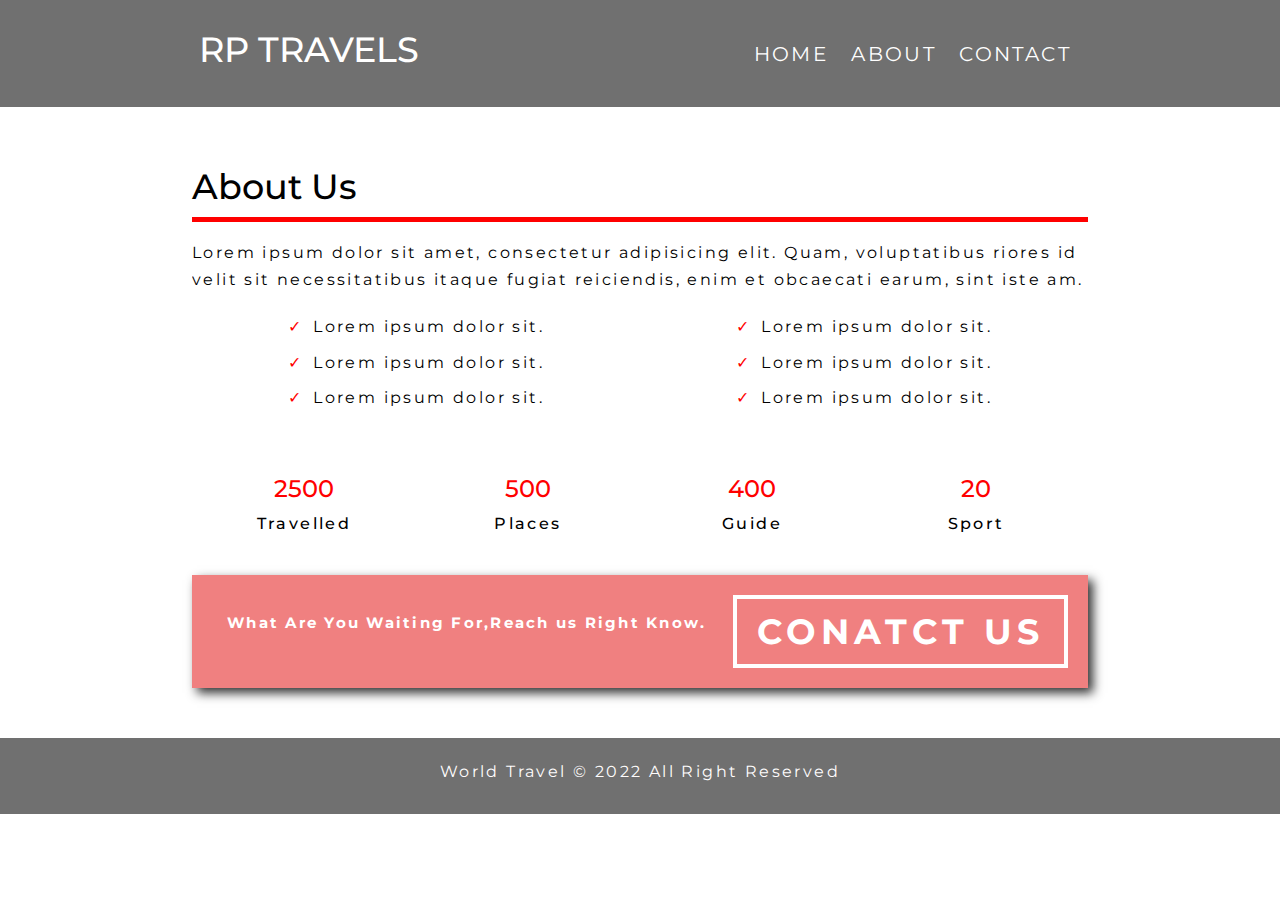
<file: Project -1/about.html>
<!DOCTYPE html>
<html lang="en">
<head>
    <meta charset="UTF-8">
    <meta http-equiv="X-UA-Compatible" content="IE=edge">
    <meta name="viewport" content="width=device-width, initial-scale=1.0">
    <link rel="stylesheet" href="./css/style.css">
    <link rel="stylesheet" href="https://cdnjs.cloudflare.com/ajax/libs/font-awesome/6.1.1/css/all.min.css" integrity="sha512-KfkfwYDsLkIlwQp6LFnl8zNdLGxu9YAA1QvwINks4PhcElQSvqcyVLLD9aMhXd13uQjoXtEKNosOWaZqXgel0g==" crossorigin="anonymous" referrerpolicy="no-referrer" />
    <title>TRAVEL THE WORLD | ABOUT US </title>
</head>
<body>

    <nav class="nav1 bg-dark">
        <div class="container1">
            <h1 class="logo text-light lg-heading">RP Travels</h1>
            <ul class="ni1">
                <li class="ni11"> <a href="./index.html">Home</a></li>
                <li class="ni11"> <a href="./about.html">About</a></li>
                <li class="ni11"> <a href="./contact.html">Contact</a></li>
            </ul>
        </div>
    </nav>

    <section class="about">
        <div class="container1">
            <h2 class="lg-heading about-line">About Us</h2>
            <p>Lorem ipsum dolor sit amet, consectetur adipisicing elit. Quam, voluptatibus riores id velit sit necessitatibus itaque fugiat reiciendis, enim et obcaecati earum, sint iste am.</p>
            <div class="cc1">
                <div class="c-left">
                    <ul>
                        <li>Lorem ipsum dolor sit.</li>
                        <li>Lorem ipsum dolor sit.</li>
                        <li>Lorem ipsum dolor sit.</li>
                    </ul>
                </div>
                <div class="c-right">
                    <ul>
                        <li>Lorem ipsum dolor sit.</li>
                        <li>Lorem ipsum dolor sit.</li>
                        <li>Lorem ipsum dolor sit.</li>
                    </ul>
                </div>
            </div>

            <div class="count">
                <div class="ci ci-1">
                    <span>2500</span>
                    <p>Travelled</p>
                </div>
                <div class="ci ci-2">
                    <span>500</span>
                    <p>Places</p>
                </div>
                <div class="ci ci-3">
                    <span>400</span>
                    <p>Guide</p>
                </div>
                <div class="ci ci-4">
                    <span>20</span>
                    <p>Sport</p>
                </div>
            </div>


            <div class="banner">
                <div class="banner-left">
                    <p class="banner-line">What Are You Waiting For,Reach us Right Know. </p>
                </div>
                <div class="banner-right">
                    <a href="contact.html" class="btn-banner">Conatct Us</a>
                </div>
            </div>

        </div>

    </section>

    <footer class="footer1 lg-heading ">
        <div class="social-media-links">
            <i class="fa-brands fa-facebook"><a href="#"></a></i>
            <i class="fa-brands fa-twitter"><a href="#"></a></i>
            <i class="fa-brands fa-instagram"><a href="#"></a></i>
        </div>
        <p>World Travel &copy; 2022 All Right Reserved</p>
    </footer>

</body>
</html>
</file>
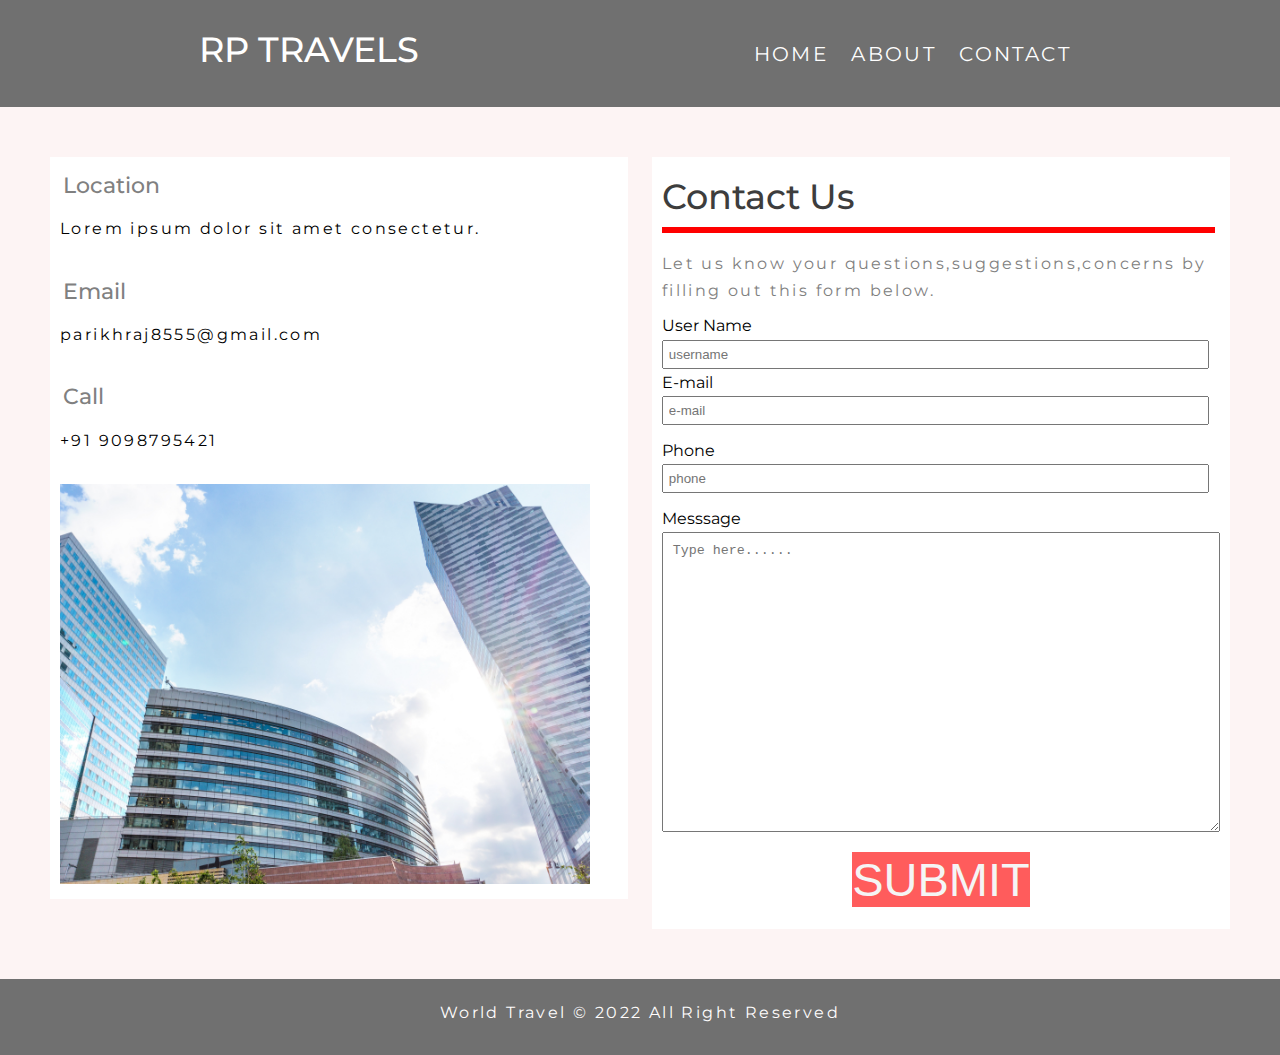
<file: Project -1/contact.html>
<!DOCTYPE html>
<html lang="en">
<head>
    <meta charset="UTF-8">
    <meta http-equiv="X-UA-Compatible" content="IE=edge">
    <meta name="viewport" content="width=device-width, initial-scale=1.0">
    <link rel="stylesheet" href="./css/style.css">
    <link rel="stylesheet" href="https://cdnjs.cloudflare.com/ajax/libs/font-awesome/6.1.1/css/all.min.css" integrity="sha512-KfkfwYDsLkIlwQp6LFnl8zNdLGxu9YAA1QvwINks4PhcElQSvqcyVLLD9aMhXd13uQjoXtEKNosOWaZqXgel0g==" crossorigin="anonymous" referrerpolicy="no-referrer" />
    <title>TRAVEL THE WORLD | CONTACT US</title>
</head>
<body>

    <nav class="nav1 bg-dark">
        <div class="container1">
            <h1 class="logo text-light lg-heading">RP Travels</h1>
            <ul class="ni1">
                <li class="ni11"> <a href="./index.html">Home</a></li>
                <li class="ni11"> <a href="./about.html">About</a></li>
                <li class="ni11"> <a href="./contact.html">Contact</a></li>
            </ul>
        </div>
    </nav>

    <section class="contact">
        <div class="form-page">
            <div class="company-address">
                <div class="ads-group">
                    <i class="fas fa-map-marker-alt fa-3x text-red"></i>
                    <h2 class="text-grey md-heading">Location</h2>
                    <p>Lorem ipsum dolor sit amet consectetur.</p>
                
                </div>
                <div class="ads-group">
                    <i class="fa-regular fa-envelope fa-3x text-red"></i>
                    <h2 class="text-grey md-heading">Email</h2>
                    <p>parikhraj8555@gmail.com</p>
                
                </div>
                <div class="ads-group">
                    <i class="fas fa-phone-square-alt  fa-3x text-red"></i>
                    <h2 class="text-grey md-heading">Call</h2>
                    <p> +91 9098795421 </p>
                 
                </div>

                <img src="./img/pexels-pixabay-534219.jpg" alt="Company Image">

            </div>
            <form action="" class="form">
                <h1 class="lg-heading text-black">Contact Us</h1>
                <p class="text-grey">Let us know your questions,suggestions,concerns by filling out this form below.</p>
                <div class="form-group">
                    <label for="username">User Name</label>
                    <input type="text" name="" id="username" required placeholder="username">
                <div class="form-group">
                    <label for="e-mail">E-mail</label>
                    <input type="text" name="" id="e-mail" required placeholder="e-mail">
                </div>
                <div class="form-group">
                    <label for="phone">Phone</label>
                    <input type="text" name="" id="phone" required placeholder="phone">
                </div>
                <div class="form-group"> 
                    <label for="messsage">Messsage</label>
                    <textarea name="" id="messsage" required  placeholder="Type here......"></textarea>
                </div>

                <div class="form-group">
                    <button type="submit" class="form-btn">Submit</button>
                </div>


            </form>
        </div>
    </section>

    <footer class="footer1 lg-heading ">
        <div class="social-media-links">
            <i class="fa-brands fa-facebook"><a href="#"></a></i>
            <i class="fa-brands fa-twitter"><a href="#"></a></i>
            <i class="fa-brands fa-instagram"><a href="#"></a></i>
        </div>
        <p>World Travel &copy; 2022 All Right Reserved</p>
    </footer>



</body>
</html>
</file>
<file: Project -1/css/style.css>
@import url('https://fonts.googleapis.com/css2?family=Montserrat:wght@300;400;500;700&display=swap');

*{
    margin: 0px;
    padding: 0px;
    box-sizing: border-box;   
}
/* ############################## HTML STYLING ############################# */
html{
    font-size: 62.50%;

}

body{
    font-family: 'Montserrat', sans-serif;
    line-height: 1.7;

}

ui li{
    list-style: none;
}

a{
    text-decoration: none;
    font-size: 2.0rem;
    /* word-spacing: 20rem; */
}

p,li{
    font-size:1.6rem;
    margin-bottom: 0.5em;
    letter-spacing: 0.15em;
    /* word-spacing: 6.5em; */
}

/* ######################---utility-class---############################## */

.container1{
    max-width: 1200px;
    width: 70%;
    margin: 0 auto;
}

.btn{
    text-transform: uppercase;
    display: inline-block;
    padding: 0.5em 1.5em;
    font-weight: 500;
    margin: 0.5em 0;
}

.primary-btn{
    background-color: white;
    border-radius: 100px;
}

.primary-btn:hover{
    background-color: rgb(245, 233, 234);
}

.secondary-btn:hover{
    background-color: rgb(230, 242, 247);
}

.secondary-btn{
    border: 2px solid red;
    border-radius: 100px;
}

.lg-heading{
    font-size:3.5rem;
}

.md-heading{
    font-size: 2.2rem;
}

.text-red{
    color: rgb(248, 41, 41);
}

.text-light{
    color: rgb(255, 255, 255);
}

.text-black{
    color: rgb(61, 61, 61);
}

.text-grey{
    color: grey;
}

.bg-dark{
    background-color: rgb(112, 112, 112);
    /* margin: 0px;
    padding: 0px;
    box-sizing: border-box; */
}

/* .c1{
    max-width: 1200px;
    width: 70%;
    margin: 0 auto;
} */


/* #################################### HEADER STYLING ############################## */
h1,h2,h3{
    /* font-size: 3.6srem; */
    margin-bottom: 00.5em;
    font-weight: 500;
}

.q1{
    position: relative;
    height: 97vh;
    background:linear-gradient(rgba(0,0,0,0.5),rgba(0,0,0,0.5)) ,url('../img/pexels-peng-liu-169647.jpg');
    background-position: center;
    background-size: cover;
    background-repeat: no-repeat;
    
}

/* .q1 .nav1 .logo,
.q1 .nav1 .ni1 .ni11 a{
    color:white;
} */

.nav1{
    /* margin: 30px; */
    /* border: 2px solid red; */
    padding: 1rem;
    /* margin-top: 2rem; */
}

.nav1 .logo{
    float: left;
    /* top: 30px; */
    /* margin-left: 15rem; */
    margin-top: 1rem;
    text-transform: uppercase;
    
}

.nav1 .ni1{
    float: right;
    margin-top: 2.7rem;
    /* padding-right: 15rem; */
}

.nav1 .ni11{
    display: inline;
    padding: 1rem;
    text-transform: uppercase;
    /* margin-top: 2rem; */
}

.nav1 a:link,
.nav1 a:visited{
    color: white;
}

.nav1 a:hover{
    text-decoration: underline;
}

.nav1::after{
    content:"";
    display: block;
    clear: both;
}

/* ################################### HEADING-CONTAINER ################################ */

.heading-container{
    /* border: 3px solid white; */
    position: absolute;
    top: 50%;
    left: 50%;
    transform: translate(-50%,-50%);
    text-align: center;
}



 .heading-container h1{
    /* text-align: center; */
    text-transform: uppercase;
    font-weight: 700;
}

.heading-container p{
    /* text-align: center; */
    text-transform: uppercase;
    font-weight: 500;
    /* padding: 0 50px; */
}

/* .heading-container a{
    /* text-align: center; */
    /* padding-left: 50px; */
/* } */ 

/* ####################################### page-2 styling ###################################### */

.page2{
    background-color: #ddd;
    padding: 10rem 0;
}

.raw{
    /* border: 4px solid red; */
    height:35rem;
    /* margin: 10rem 0; */
    box-shadow: 0px 0px 20px #aaaa;
}

.raw1{
    margin-bottom: 10rem;
}

.raw1 .img-box, .raw2 .text-box{
    float: left;
    width: 50%;
}
.raw2 .img-box, .raw1 .text-box{
    float: right;
    width: 50%;
}

.raw .img-box{
    /* border: 5px solid green; */
    height: 100%;

}
.raw .text-box{
    /* border: 5px solid rgb(233, 11, 166); */
    padding: 3rem;
    height: 100%;
    background-color: white;
}

.raw .img-box img{
    display: inline-block;
    width: 100%;
    height: 100%;
    object-fit: cover;
}


/* ################################## Box-Features ########################################################## */


.box-features{
    /* border: 4px solid red; */
    padding: 10rem 0;
}

.bw1{
    /* border: 4px solid red; */
    
    /* display: inline-block; */
}

.box{
    /* border: 4px solid green; */
    width: 33.33%;
    float: left;
    padding: 2rem;
    text-align: center;
    /* color: white; */
    /* display: inline-block; */
    
}


.bw1::after{
    content:"";
    display: block;
    clear: both;
}

.box-1,.box-3{
    background-color: rgb(104, 104, 104);
}

.box-2{
    background-color: rgb(252, 107, 107);
}

/* ##################################### foter ################################################# */

.footer1{
    background-color: rgb(112, 112, 112);
    text-align: center;
    padding:2rem 0;
    letter-spacing: 1rem;
    color: rgb(255, 253, 253);
}
/* .social-media-links a:hover{
    text-decoration: underline;
} */

/* ################################# About heading ######################################## */

.about{
    padding: 5rem 0rem;
    
}
.about-line{
    border-bottom: 5px solid red;

}

ul li{
    list-style: none;
}

.cc1 .c-left{
    float: left;
    width: 50%;
}
.cc1 .c-right{
    float: right;
    width: 50%;
}

.cc1{
    /* border: 5px solid red; */
    text-align: center;
    margin-top: 2rem;
}

.cc1::after{
    content:"";
    display: block;
    clear: both;
}

.cc1 li::before{
    content: "\2713";
    color: red;
    padding-right: 1rem;
    font-weight: 400;
    
} 


.count{
    /* border: 5px solid greenyellow ; */
}


.ci{
    width: 25%;
    float: left;
    text-align: center;
    margin-top: 5rem;

}

.count::after{
    content:"";
    display: block;
    clear: both;
}

.ci span{
    color: red;
    font-weight: 500;
    font-size: x-large;
}

.ci p{
    font-weight: 500;
}

.banner{
    background-color: lightcoral;
    color: white;
    padding: 2rem;
    box-shadow: 5px 5px 10px rgb(49, 49, 49);
    margin-top: 3rem;
}

.banner-left{
    width: 60%;
    float: left;
}
.banner-right{
    width: 40%;
    float: right;
    text-align: right;
}

.banner-line{
    font-weight: 700;
    font-size: 1.5rem;
    margin:1.5rem;
}

.banner::after{
    content:"";
    display: block;
    clear: both;
}

.btn-banner{
    text-transform: uppercase;
    display: inline-block;
    padding: 0.3rem 2rem;
    font-weight: 700;
    font-size: 3.5rem;
    border: 4px solid white;
    text-align: center;
    color: white;
    letter-spacing: 0.5rem;

}

.btn-banner:hover{
    text-decoration: underline;
}

/* ############################## contact page ############################### */

.contact{
    padding: 5rem;
    background-color: rgb(253, 244, 244);
}

.form-page{
    /* border: 10px solid red; */
}

.form-page::after{
    content:"";
    display: block;
    clear: both;
}

.form-page .company-address{
    /* border: 4px solid green; */
    background-color: #ffff;
    width: 49%;
    float: left;
    padding: 1rem;
}

.form-page .company-address i{
    display: inline-block;
    margin-top: 1rem;
}

.form-page .company-address h2{
    display: inline-block;
    margin-right: 1rem;
}

.form-page .ads-group{
    margin-bottom: 3rem;
}

.form-page .company-address img{
    max-width: 95%;
    min-height: 40rem;
    object-fit: cover;
    object-position: right;
       
}

/* ############################## form styling ################################ */
.form-page .form{
    font-size: 1.6rem;
    padding: 1rem;
    background-color: #ffff;
    border: yellow;
    float: right;
    width: 49%;

}

 .form h1::after{
    content:'';
    display: block;
    border: 3px solid red;
    width: 98%;
 }

 .form-page .form label{
    display: block;
}

.form-page .form input{
    padding: 0.5rem;
    width: 98%;
}

.form-page .form .form-group{
    margin-bottom: 1.2rem;
}

.form-page .form label::after{
    content: '';
    color: rgb(247, 158, 158);
}

.form-page .form textarea{
    width: 100%;
    height: 300px;
    padding: 1rem;
}

.form-btn{
    display: block;
    margin: 0 auto;
    padding: o.5em 3em;
    font-size: 4.7rem;
    text-transform:uppercase;
    background-color: rgb(255, 92, 92);
    color: whitesmoke;
    outline: none;
    border: none;
    cursor: pointer;

}
</file>
